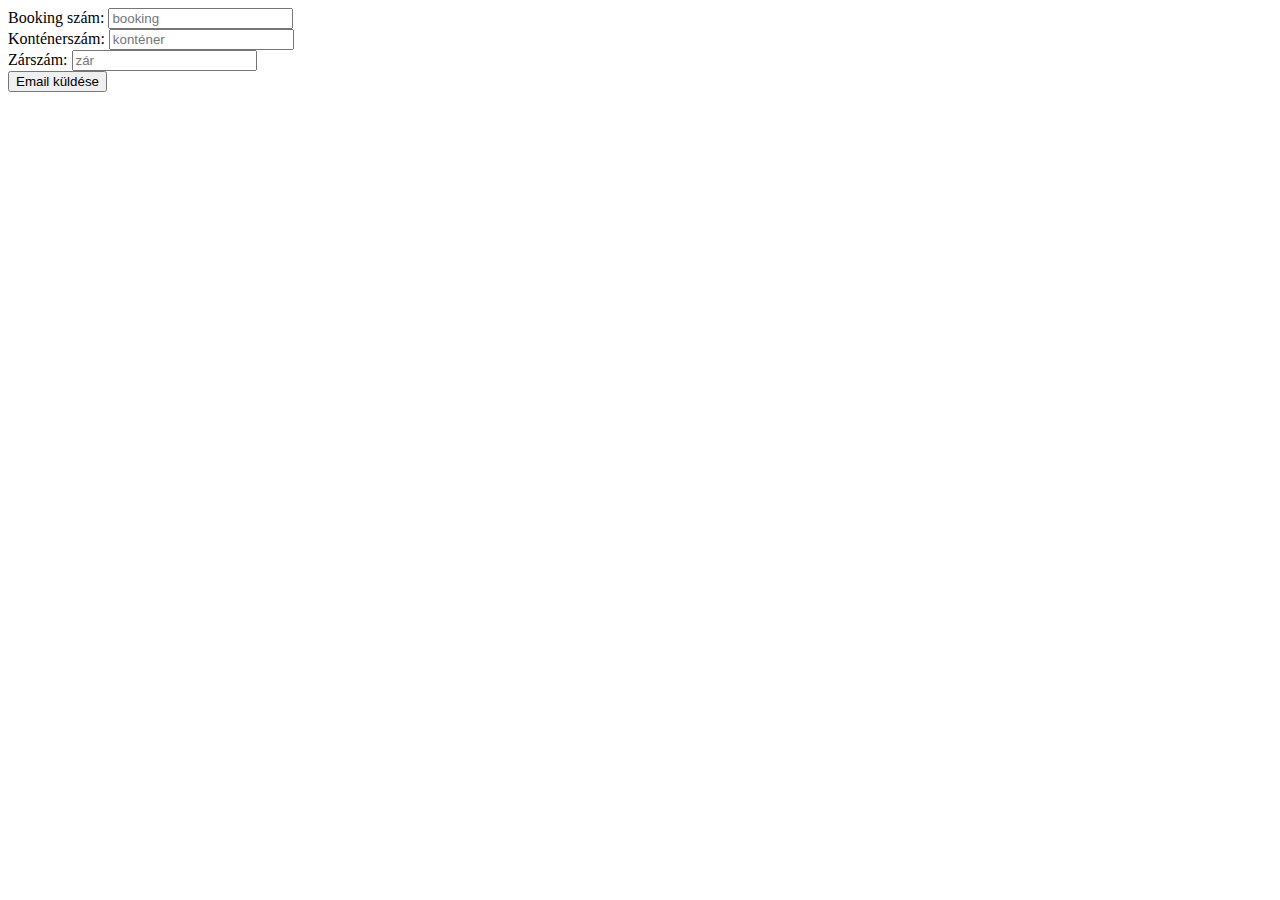
<file: templates/index-régi.html>
<!DOCTYPE html>
<html lang="en">
<head>
  <meta charset="UTF-8">
  <title>Home</title>
  <link rel="icon" href="../static/assets/ICONT icon 2.ico">
  <link href="../static/css/style.css">
  <link href="https://cdn.jsdelivr.net/npm/bootstrap@5.3.2/dist/css/bootstrap.min.css" rel="stylesheet" integrity="sha384-T3c6CoIi6uLrA9TneNEoa7RxnatzjcDSCmG1MXxSR1GAsXEV/Dwwykc2MPK8M2HN" crossorigin="anonymous">
</head>
<body>
    <div class="container">
      <form action="/email_sent" method="post">
        <label>Booking szám: </label>
        <input type="text" placeholder="booking" name="booking">
        </br>
        <label>Konténerszám: </label>
        <input type="text" placeholder="konténer" name="cont">
        </br>
        <label>Zárszám: </label>
        <input type="text" placeholder="zár" name="seal">
        </br>
        <button type="submit" class="btn btn-primary">Email küldése</button> 
      </form>
  </div>
    
  <script src="https://cdn.jsdelivr.net/npm/bootstrap@5.3.2/dist/js/bootstrap.bundle.min.js" integrity="sha384-C6RzsynM9kWDrMNeT87bh95OGNyZPhcTNXj1NW7RuBCsyN/o0jlpcV8Qyq46cDfL" crossorigin="anonymous"></script>
</body>
</html>
</file>
